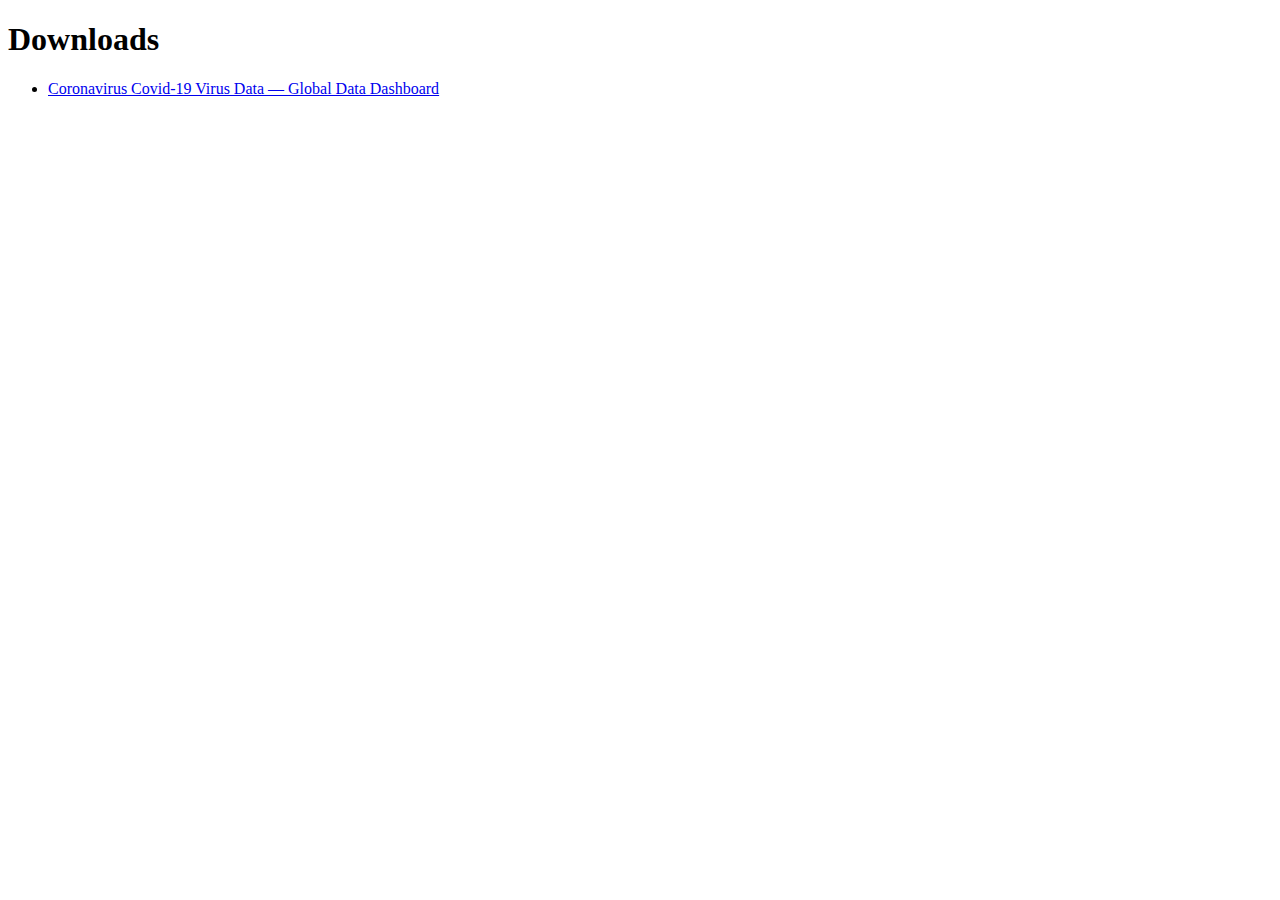
<file: _downloads.html>
<?xml version="1.0" encoding="utf-8"?>
<!DOCTYPE html PUBLIC "-//W3C//DTD XHTML 1.0 Strict//EN" "http://www.w3.org/TR/xhtml1/DTD/xhtml1-strict.dtd">
<html xmlns="http://www.w3.org/1999/xhtml">
    <head>
        <title> Downloads </title>
    </head>
    <body>
        <h1> Downloads </h1>
        <ul>
            <li><a id="https://www.covid19virusdata.com/" href="index.html"> Coronavirus Covid-19 Virus Data &mdash; Global Data Dashboard </a></li>
        </ul>
    </body>
</html>
</file>
